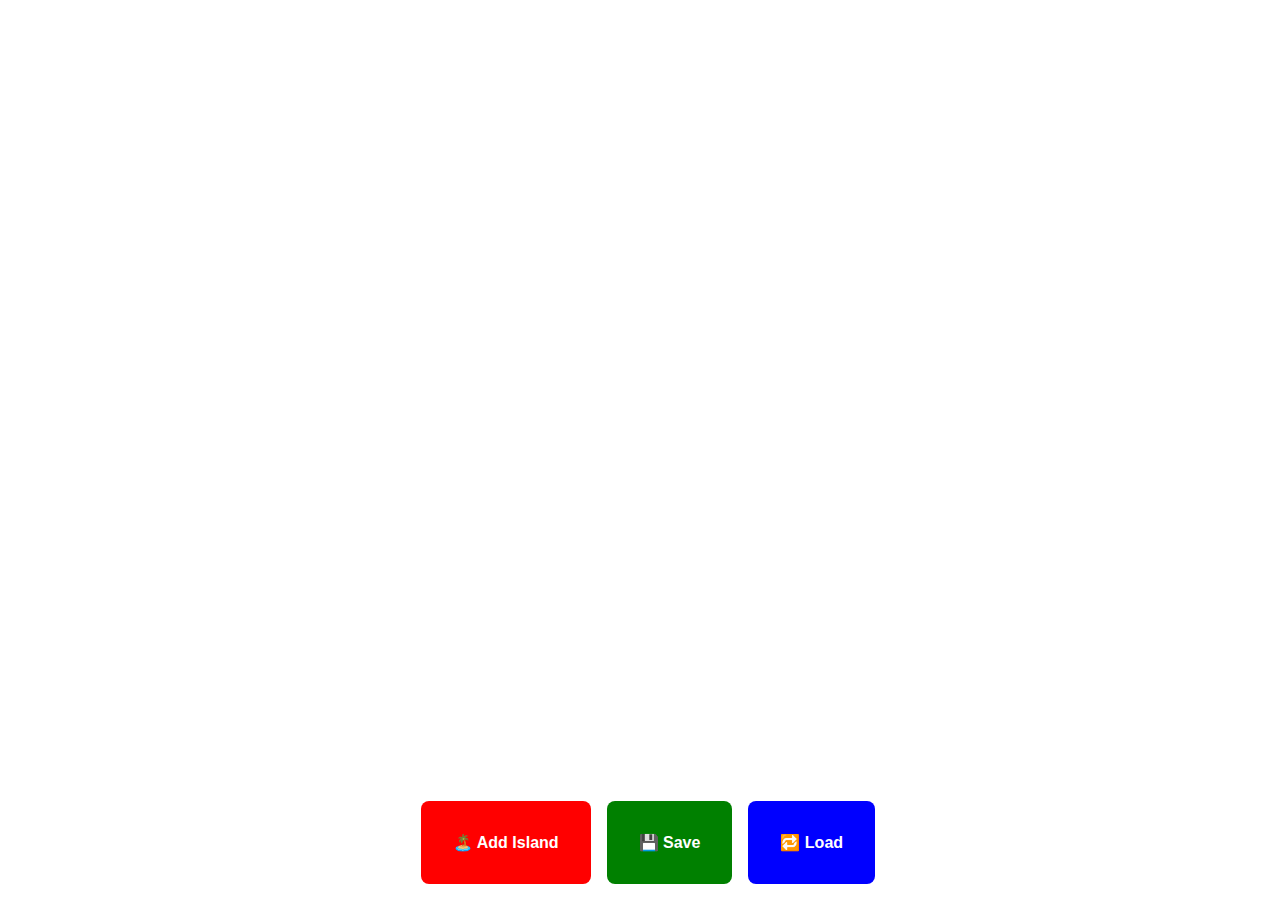
<file: lab2 - lego_world/index.html>
<!DOCTYPE html>
<html lang="en">
  <head>
    <meta charset="UTF-8" />
    <meta name="viewport" content="width=device-width, initial-scale=1.0" />
    <title>LEGO WORLD</title>
    <link rel="stylesheet" href="style.css" />
  </head>
  <body>
    <div id="app"></div>

    <div class="buttons">
      <a href="#" class="btn" id="btnAddIsland">🏝️ Add Island</a>
      <a href="#" class="btn" id="btnSave">💾 Save</a>
      <a href="#" class="btn" id="btnLoad">🔁 Load</a>
    </div>

    <script type="module" src="js/app.js"></script>
  </body>
</html>
</file>
<file: lab2 - lego_world/style.css>
body {
    overflow: hidden;
    height: 100vh;
}

.island {
    position: absolute;
    width: 100px;
    height: 100px;
    background-color: green;
    color: white;
    font-family:Verdana, Geneva, Tahoma, sans-serif;
    font-weight: bold;
    padding: 0.2em;
    top: 50%;
    left: 50%;
    border-radius: 50%;
    
    display: flex;
    justify-content: center;
    align-items: center;
    text-align: center;


}

.island:hover {
    background-color: black !important; 
    
}

.buttons {
    position: absolute;
    bottom: 1em;
    width: 100%;    
    display: flex;
    justify-content: center;
    gap: 1em;
}

.btn {
    background-color: red;
    color: white;
    font-family:Verdana, Geneva, Tahoma, sans-serif;
    font-weight: bold;
    padding: 2em;
    border-radius: 0.5em;
    display: inline-block;
    text-decoration: none;
}

#btnSave {
    background-color: green;
}

#btnLoad {
    background-color: blue;
}
</file>
